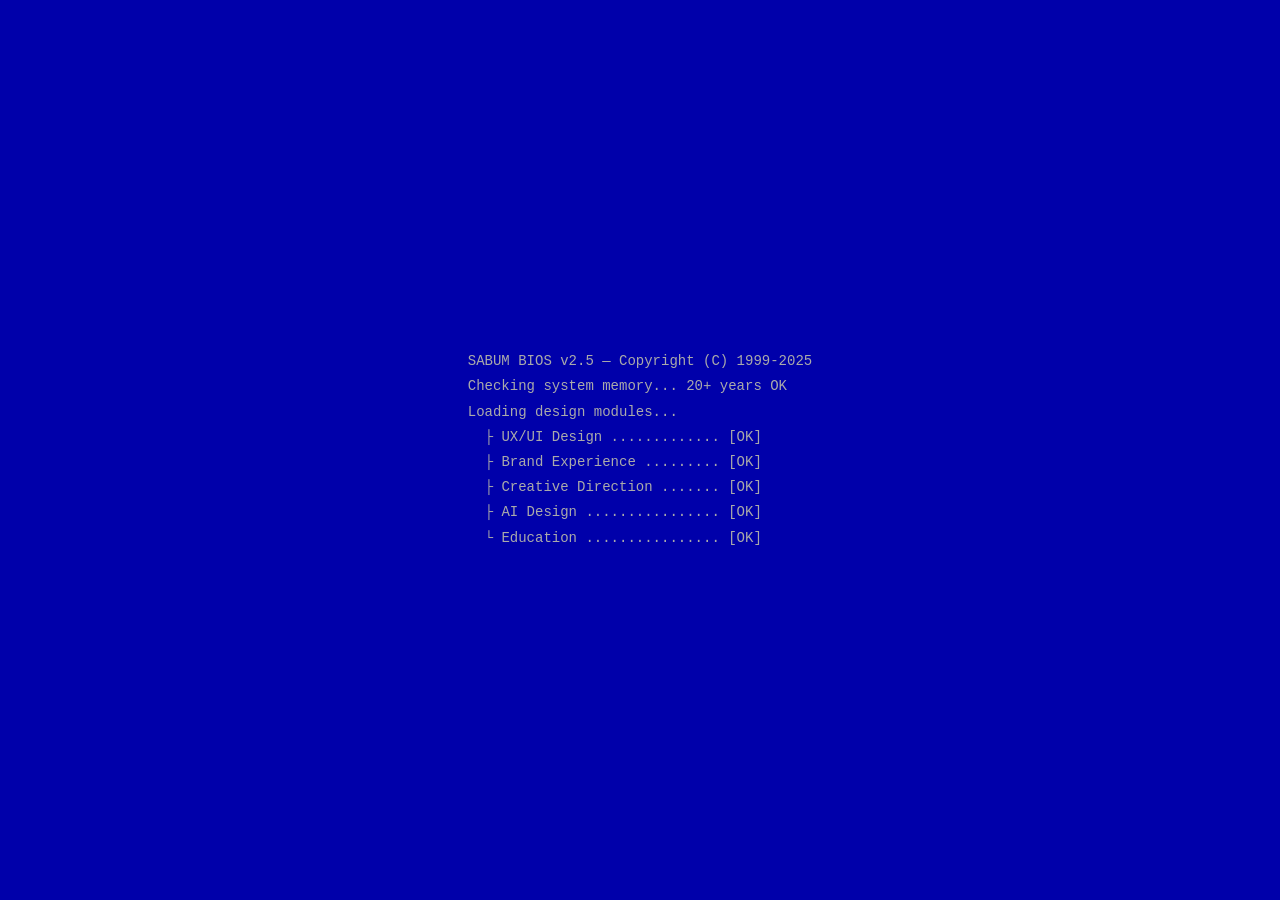
<file: sample (산출물, 포트폴리오, 캘린더)/portfolio/03_sabum/index.html>
<!DOCTYPE html>
<html lang="ko">

<head>
    <meta charset="UTF-8">
    <meta name="viewport" content="width=device-width, initial-scale=1.0">
    <title>SABUM.EXE — 변사범 포트폴리오</title>
    <meta name="description" content="변사범 — Creative Director, Designer, Educator. 20년 이상의 디자인 경력.">
    <style>
        /* ═══════════════════════════════════════════
           RESET & BASE
           ═══════════════════════════════════════════ */
        *,
        *::before,
        *::after {
            margin: 0;
            padding: 0;
            box-sizing: border-box;
        }

        :root {
            --bg: #0000AA;
            --text: #FFFFFF;
            --highlight: #FFFF00;
            --dim: #AAAAAA;
            --cursor: #FFFFFF;
            --accent: #55FFFF;
            --green: #55FF55;
            --red: #FF5555;
        }

        /* Theme: BLACK */
        body.theme-black {
            --bg: #111111;
            --dim: #666666;
        }

        body.theme-black .hero-visual {
            background: linear-gradient(180deg, #111 0%, #000 50%, #111 100%);
        }

        /* Theme: PRISM */
        body.theme-prism {
            --bg: #1a0a2e;
        }

        body.theme-prism .hero-visual {
            background: linear-gradient(135deg, #1a0a2e, #16213e, #0f3460, #533483, #e94560, #0f3460, #1a0a2e);
            background-size: 400% 400%;
            animation: prismShift 8s ease infinite;
        }

        @keyframes prismShift {
            0% {
                background-position: 0% 50%;
            }

            50% {
                background-position: 100% 50%;
            }

            100% {
                background-position: 0% 50%;
            }
        }

        body.theme-prism {
            background: linear-gradient(135deg, #1a0a2e, #16213e, #0f3460, #533483, #1a0a2e);
            background-size: 400% 400%;
            animation: prismBg 12s ease infinite;
        }

        @keyframes prismBg {
            0% {
                background-position: 0% 50%;
            }

            50% {
                background-position: 100% 50%;
            }

            100% {
                background-position: 0% 50%;
            }
        }

        /* Theme Switcher */
        .theme-switcher {
            position: fixed;
            top: 12px;
            right: 12px;
            z-index: 9999;
            display: flex;
            gap: 4px;
            font-family: 'Courier New', monospace;
            font-size: 11px;
        }

        .theme-btn {
            background: rgba(0, 0, 0, 0.6);
            color: var(--dim);
            border: 1px solid var(--dim);
            padding: 4px 8px;
            font-family: 'Courier New', monospace;
            font-size: 11px;
            cursor: inherit;
            transition: all 0.2s;
        }

        .theme-btn:hover {
            color: var(--highlight);
            border-color: var(--highlight);
        }

        .theme-btn.active {
            color: var(--bg);
            background: var(--highlight);
            border-color: var(--highlight);
        }

        body {
            background: var(--bg);
            color: var(--text);
            font-family: 'Courier New', 'Consolas', 'Monaco', 'Liberation Mono', monospace;
            font-size: 16px;
            line-height: 1.6;
            overflow-x: hidden;
            cursor: url("data:image/svg+xml,%3Csvg xmlns='http://www.w3.org/2000/svg' width='32' height='32' viewBox='0 0 16 16'%3E%3Cpath d='M2 2h2v2h-2zM4 4h2v2h-2zM6 6h2v2h-2zM8 8h2v2h-2zM4 8h2v2h-2zM6 10h2v2h-2zM8 12h2v2h-2zM2 4h2v2h-2zM2 6h2v2h-2zM2 8h2v2h-2zM2 10h2v2h-2z' fill='%23FFFF00'/%3E%3Cpath d='M4 2h2v2h-2zM6 4h2v2h-2zM8 6h2v2h-2zM10 8h2v2h-2zM4 6h2v2h-2zM6 8h2v2h-2zM8 10h2v2h-2zM10 12h2v2h-2z' fill='%23000000'/%3E%3C/svg%3E") 0 0, auto;
        }

        a,
        .nav-bar a,
        .title-bar-buttons span {
            cursor: url("data:image/svg+xml,%3Csvg xmlns='http://www.w3.org/2000/svg' width='32' height='32' viewBox='0 0 16 16'%3E%3Cpath d='M4 0h2v2h-2zM6 0h2v2h-2zM8 0h2v2h-2zM10 0h2v2h-2zM3 2h2v2h-2zM4 4h2v2h-2zM5 6h2v2h-2zM6 8h2v2h-2zM7 10h2v2h-2zM11 2h2v2h-2zM10 4h2v2h-2zM9 6h2v2h-2zM8 8h2v2h-2z' fill='%2300FFFF'/%3E%3C/svg%3E") 6 0, pointer;
        }

        ::selection {
            background: var(--text);
            color: var(--bg);
        }

        a {
            color: var(--accent);
            text-decoration: none;
        }

        a:hover {
            text-decoration: underline;
        }

        /* ═══════════════════════════════════════════
           SCANLINE OVERLAY
           ═══════════════════════════════════════════ */
        body::after {
            content: '';
            position: fixed;
            top: 0;
            left: 0;
            right: 0;
            bottom: 0;
            background: repeating-linear-gradient(0deg,
                    rgba(0, 0, 0, 0.03) 0px,
                    rgba(0, 0, 0, 0.03) 1px,
                    transparent 1px,
                    transparent 3px);
            pointer-events: none;
            z-index: 9999;
        }

        /* ═══════════════════════════════════════════
           LAYOUT
           ═══════════════════════════════════════════ */
        .terminal {
            max-width: 900px;
            margin: 0 auto;
            padding: 20px;
            min-height: 100vh;
        }

        /* ═══════════════════════════════════════════
           TITLE BAR
           ═══════════════════════════════════════════ */
        .title-bar {
            display: none;
        }

        .title-bar-buttons {
            display: flex;
            gap: 8px;
            font-size: 12px;
        }

        .title-bar-buttons span {
            display: inline-block;
            width: 16px;
            height: 16px;
            border: 1px solid var(--bg);
            text-align: center;
            line-height: 14px;
            cursor: pointer;
            font-size: 10px;
        }

        /* ═══════════════════════════════════════════
           SCREEN AREA
           ═══════════════════════════════════════════ */
        .screen {
            border: none;
            padding: 24px;
            min-height: 100vh;
        }

        /* ═══════════════════════════════════════════
           SECTIONS
           ═══════════════════════════════════════════ */
        .section {
            margin-bottom: 48px;
            opacity: 0;
            transform: translateY(10px);
            transition: opacity 0.5s ease, transform 0.5s ease;
        }

        .section.visible {
            opacity: 1;
            transform: translateY(0);
        }

        /* ═══════════════════════════════════════════
           PIXEL GLITCH EFFECT
           ═══════════════════════════════════════════ */
        .section.glitch-in .output,
        .section.glitch-in .prompt {
            animation: pixelGlitch 0.6s steps(1) forwards;
        }

        @keyframes pixelGlitch {
            0% {
                clip-path: inset(0 0 80% 0);
                transform: translateX(-4px);
                opacity: 0.7;
                text-shadow: 2px 0 #ff0055, -2px 0 #00ffaa;
            }

            10% {
                clip-path: inset(20% 0 40% 0);
                transform: translateX(6px);
                opacity: 0.9;
                text-shadow: -3px 0 #ff0055, 3px 0 #00ffaa;
            }

            20% {
                clip-path: inset(60% 0 10% 0);
                transform: translateX(-2px);
                opacity: 0.6;
                text-shadow: 1px 0 #ff0055, -1px 0 #00ffaa;
            }

            30% {
                clip-path: inset(10% 0 60% 0);
                transform: translateX(4px);
                opacity: 1;
                text-shadow: -2px 0 #ff0055, 2px 0 #00ffaa;
            }

            40% {
                clip-path: inset(40% 0 20% 0);
                transform: translateX(-6px);
                opacity: 0.8;
                text-shadow: 3px 0 #ff0055, -3px 0 #00ffaa;
            }

            50% {
                clip-path: inset(0 0 30% 0);
                transform: translateX(2px);
                opacity: 0.9;
                text-shadow: -1px 0 #ff0055, 1px 0 #00ffaa;
            }

            60% {
                clip-path: inset(50% 0 0% 0);
                transform: translateX(-3px);
                opacity: 1;
                text-shadow: 2px 0 #ff0055, -2px 0 #00ffaa;
            }

            70% {
                clip-path: inset(5% 0 5% 0);
                transform: translateX(1px);
                opacity: 0.95;
                text-shadow: -1px 0 #ff0055, 1px 0 #00ffaa;
            }

            80% {
                clip-path: none;
                transform: translateX(-1px);
                opacity: 1;
                text-shadow: 1px 0 #ff0055, -1px 0 #00ffaa;
            }

            90% {
                clip-path: none;
                transform: translateX(0);
                opacity: 1;
                text-shadow: 0 0 transparent;
            }

            100% {
                clip-path: none;
                transform: translateX(0);
                opacity: 1;
                text-shadow: none;
            }
        }

        .prompt {
            color: var(--green);
            margin-bottom: 8px;
            font-weight: bold;
        }

        .prompt::before {
            content: 'C:\\SABUM> ';
            color: var(--dim);
        }

        .output {
            padding-left: 0;
            margin-top: 8px;
        }

        .divider {
            color: var(--dim);
            margin: 16px 0;
            overflow: hidden;
            white-space: nowrap;
        }

        .divider::after {
            content: '════════════════════════════════════════════════════════════════════════════════';
        }

        /* ═══════════════════════════════════════════
           PIXEL ART CHARACTER
           ═══════════════════════════════════════════ */
        .pixel-art {
            font-size: 10px;
            line-height: 1;
            letter-spacing: 0;
            white-space: pre;
            color: var(--highlight);
            margin: 16px 0;
            font-family: 'Courier New', monospace;
        }

        .pixel-icon {
            display: inline-block;
            font-size: 10px;
            line-height: 1;
            white-space: pre;
            color: var(--highlight);
            vertical-align: middle;
            margin-right: 8px;
            font-family: 'Courier New', monospace;
        }

        /* ═══════════════════════════════════════════
           HERO
           ═══════════════════════════════════════════ */
        .hero-name {
            font-size: clamp(16px, 2.5vw, 22px);
            font-weight: bold;
            color: var(--highlight);
            line-height: 1.4;
            margin: 12px 0 4px;
        }

        .hero-title {
            font-size: clamp(14px, 2.5vw, 20px);
            color: var(--accent);
        }

        /* ═══════════════════════════════════════════
           HERO VISUAL (FULL WIDTH CANVAS)
           ═══════════════════════════════════════════ */
        .hero-visual {
            width: 100vw;
            margin-left: calc(-50vw + 50%);
            margin-bottom: 100px;
            background: linear-gradient(180deg, #000088 0%, #000055 50%, #000088 100%);
            border-top: 2px solid var(--highlight);
            border-bottom: 2px solid var(--highlight);
            padding: 0;
            overflow: hidden;
            position: relative;
        }

        .hero-visual canvas {
            display: block;
            width: 100%;
            height: auto;
            image-rendering: pixelated;
            image-rendering: crisp-edges;
        }

        .hero-meta {
            margin-top: 16px;
            color: var(--dim);
            font-size: 14px;
        }

        .hero-meta span {
            display: block;
        }

        /* ═══════════════════════════════════════════
           CURSOR BLINK
           ═══════════════════════════════════════════ */
        .cursor {
            display: inline-block;
            width: 10px;
            height: 18px;
            background: var(--cursor);
            animation: blink 1s step-end infinite;
            vertical-align: text-bottom;
            margin-left: 2px;
        }

        @keyframes blink {

            0%,
            100% {
                opacity: 1;
            }

            50% {
                opacity: 0;
            }
        }

        /* ═══════════════════════════════════════════
           TYPING ANIMATION
           ═══════════════════════════════════════════ */
        .typing {
            overflow: hidden;
            white-space: nowrap;
            border-right: none;
            width: 0;
            animation: typing 1.5s steps(40) forwards;
        }

        @keyframes typing {
            from {
                width: 0;
            }

            to {
                width: 100%;
            }
        }

        /* ═══════════════════════════════════════════
           CAREER TABLE
           ═══════════════════════════════════════════ */
        .career-item {
            display: grid;
            grid-template-columns: 160px 1fr;
            gap: 8px;
            padding: 4px 0;
            border-bottom: 1px dashed rgba(255, 255, 255, 0.1);
        }

        .career-item:last-child {
            border-bottom: none;
        }

        .career-year {
            color: var(--highlight);
            white-space: nowrap;
        }

        .career-role {
            color: var(--text);
        }

        /* ═══════════════════════════════════════════
           AWARD LIST
           ═══════════════════════════════════════════ */
        .award-item {
            padding: 2px 0;
            font-size: 14px;
        }

        .award-item::before {
            content: '├── ';
            color: var(--dim);
        }

        .award-item:last-child::before {
            content: '└── ';
        }

        .award-year {
            color: var(--highlight);
        }

        .award-name {
            color: var(--accent);
        }

        /* ═══════════════════════════════════════════
           PROJECT TREE
           ═══════════════════════════════════════════ */
        .project-year-group {
            margin-bottom: 16px;
        }

        .project-year-header {
            color: var(--highlight);
            font-weight: bold;
            margin-bottom: 4px;
        }

        .project-year-header::before {
            content: '📁 ';
            font-size: 12px;
        }

        .project-item {
            padding: 1px 0;
            padding-left: 24px;
            font-size: 14px;
            color: var(--text);
        }

        .project-item::before {
            content: '│  ';
            color: var(--dim);
        }

        .project-year-group .project-item:last-child::before {
            content: '└─ ';
        }

        /* ═══════════════════════════════════════════
           LECTURE SECTION
           ═══════════════════════════════════════════ */
        .lecture-block {
            margin-bottom: 16px;
        }

        .lecture-label {
            color: var(--highlight);
            font-weight: bold;
            margin-bottom: 4px;
        }

        .lecture-list {
            color: var(--dim);
            font-size: 14px;
        }

        /* ═══════════════════════════════════════════
           CONTACT / FOOTER
           ═══════════════════════════════════════════ */
        .contact-item {
            margin: 4px 0;
        }

        .contact-label {
            color: var(--dim);
            display: inline-block;
            width: 100px;
        }

        .footer-bar {
            display: none;
        }

        /* ═══════════════════════════════════════════
           PIXEL ART ICONS (CSS)
           ═══════════════════════════════════════════ */
        .px-trophy {
            color: var(--highlight);
        }

        .px-folder {
            color: var(--accent);
        }

        .px-mail {
            color: var(--green);
        }

        .px-star {
            color: var(--highlight);
        }

        /* ═══════════════════════════════════════════
           NAV BAR (top inside screen)
           ═══════════════════════════════════════════ */
        .nav-bar {
            display: flex;
            flex-wrap: wrap;
            gap: 4px 16px;
            margin-bottom: 32px;
            font-size: 14px;
        }

        .nav-bar a {
            color: var(--dim);
            transition: color 0.2s;
        }

        .nav-bar a:hover {
            color: var(--highlight);
        }

        .nav-bar a::before {
            content: '[';
            color: var(--dim);
        }

        .nav-bar a::after {
            content: ']';
            color: var(--dim);
        }

        /* ═══════════════════════════════════════════
           STAT BOXES
           ═══════════════════════════════════════════ */
        .stat-row {
            display: grid;
            grid-template-columns: repeat(auto-fit, minmax(180px, 1fr));
            gap: 12px;
            margin: 16px 0;
        }

        .stat-box {
            border: 1px solid var(--dim);
            padding: 16px 12px 12px;
            text-align: center;
            overflow: hidden;
        }

        .stat-pixel {
            font-family: 'Courier New', monospace;
            font-size: 8px;
            line-height: 1;
            letter-spacing: 1px;
            white-space: pre;
            color: var(--highlight);
            display: flex;
            justify-content: center;
            gap: 2px;
            margin-bottom: 8px;
            min-height: 40px;
            align-items: center;
        }

        .stat-label {
            font-size: 12px;
            color: var(--dim);
            margin-top: 4px;
        }

        .stat-box.counted .stat-pixel {
            animation: statFlash 0.3s ease-out;
        }

        @keyframes statFlash {
            0% {
                text-shadow: 0 0 20px var(--highlight), 0 0 40px var(--highlight);
                transform: scale(1.1);
            }

            100% {
                text-shadow: none;
                transform: scale(1);
            }
        }

        /* ═══════════════════════════════════════════
           LOADING BAR
           ═══════════════════════════════════════════ */
        .loading-bar {
            margin: 24px 0;
        }

        .loading-text {
            color: var(--dim);
            font-size: 14px;
        }

        .loading-track {
            width: 100%;
            height: 16px;
            border: 1px solid var(--dim);
            position: relative;
            margin-top: 4px;
        }

        .loading-fill {
            height: 100%;
            background: var(--green);
            width: 0%;
            transition: width 1.5s ease-out;
        }

        .loading-bar.active .loading-fill {
            width: 100%;
        }

        /* ═══════════════════════════════════════════
           RESPONSIVE
           ═══════════════════════════════════════════ */
        @media (max-width: 600px) {
            body {
                font-size: 14px;
            }

            .terminal {
                padding: 8px;
            }

            .screen {
                padding: 16px;
            }

            .career-item {
                grid-template-columns: 1fr;
                gap: 2px;
            }

            .career-year {
                font-size: 12px;
            }

            .stat-row {
                grid-template-columns: 1fr 1fr;
            }

            .pixel-art {
                font-size: 7px;
            }

            .hero-name {
                margin-top: 8px;
            }

            .hero-meta span {
                font-size: 12px;
            }
        }

        /* ═══════════════════════════════════════════
           PIXEL WORKS GALLERY
           ═══════════════════════════════════════════ */
        .works-grid {
            display: grid;
            grid-template-columns: repeat(2, 1fr);
            gap: 12px;
            margin-top: 12px;
        }

        .work-item {
            border: 1px solid var(--dim);
            overflow: hidden;
            position: relative;
            transition: border-color 0.3s;
        }

        .work-item:hover {
            border-color: var(--highlight);
        }

        .work-item canvas {
            display: block;
            width: 100%;
            height: auto;
            image-rendering: pixelated;
            image-rendering: crisp-edges;
        }

        .work-item .work-label {
            position: absolute;
            bottom: 0;
            left: 0;
            right: 0;
            background: rgba(0, 0, 0, 0.7);
            color: var(--highlight);
            font-size: 10px;
            padding: 4px 8px;
            font-family: 'Courier New', monospace;
        }

        @media (max-width: 500px) {
            .works-grid {
                grid-template-columns: 1fr;
            }
        }

        /* ═══════════════════════════════════════════
           SECTION LABEL (comment-style)
           ═══════════════════════════════════════════ */
        .section-comment {
            color: var(--dim);
            font-size: 12px;
            margin-bottom: 8px;
        }

        .section-comment::before {
            content: '// ';
        }

        /* ═══════════════════════════════════════════
           BOOT SEQUENCE
           ═══════════════════════════════════════════ */
        #boot-screen {
            position: fixed;
            inset: 0;
            background: var(--bg);
            z-index: 10000;
            display: flex;
            flex-direction: column;
            justify-content: center;
            align-items: center;
            padding: 24px;
            transition: opacity 0.5s ease;
        }

        #boot-screen.fade-out {
            opacity: 0;
            pointer-events: none;
        }

        #boot-text {
            font-family: 'Courier New', monospace;
            font-size: 14px;
            color: var(--dim);
            white-space: pre-wrap;
            max-width: 600px;
            line-height: 1.8;
        }
    </style>
</head>

<body>

    <!-- ╔═══════════════════════════════════════════╗
         ║          BOOT SEQUENCE OVERLAY            ║
         ╚═══════════════════════════════════════════╝ -->
    <div id="boot-screen">
        <div id="boot-text"></div>
    </div>

    <div class="theme-switcher" id="theme-switcher" style="display:none;">
        <button class="theme-btn" data-theme="blue" data-active="true"
            style="color:var(--bg);background:var(--highlight);border-color:var(--highlight);">BLUE</button>
        <button class="theme-btn" data-theme="black">BLACK</button>
        <button class="theme-btn" data-theme="prism">PRISM</button>
        <span style="color:var(--dim);margin:0 4px;">│</span>
        <button class="theme-btn active" id="lang-btn" data-lang="ko">KO/EN</button>
    </div>

    <!-- ╔═══════════════════════════════════════════╗
         ║            MAIN TERMINAL                  ║
         ╚═══════════════════════════════════════════╝ -->
    <div class="terminal" id="main-terminal" style="display: none;">
        <div class="title-bar">
            <span>⬛ SABUM.EXE — Portfolio Terminal v2.5</span>
            <div class="title-bar-buttons">
                <span>─</span>
                <span>□</span>
                <span>×</span>
            </div>
        </div>

        <div class="screen">

            <!-- NAV -->
            <nav class="nav-bar">
                <a href="#career" data-en="Career">경력</a>
                <a href="#awards" data-en="Awards">수상</a>
                <a href="#projects" data-en="Projects">프로젝트</a>
                <a href="#teaching" data-en="Lectures">강의</a>
                <a href="#contact" data-en="Contact">연락처</a>
            </nav>

            <!-- ═══ HERO ═══ -->
            <section class="section visible" id="hero">
                <div class="prompt">whoami</div>
                <div class="output">
                    <div class="hero-visual">
                        <canvas id="pixel-hero" width="240" height="40"></canvas>
                    </div>
                    <div class="hero-name">변사범 / Sabum Byun</div>
                    <div class="hero-title">Creative Director · Designer · Educator</div>
                    <div class="hero-meta">
                        <span data-en="┌ Current: PlusX Advisor / Standers CDO">┌ 현재: 플러스엑스 고문 / 스탠더스 CDO</span>
                        <span data-en="├ Career: 20+ yrs Design · Brand · UX/UI">├ 경력: 20년+ 디자인 · 브랜드 · UX/UI</span>
                        <span data-en="├ Awards: 40+ International Design Awards">├ 수상: 40+ 국제 디자인 어워드</span>
                        <span data-en="└ Talks: 100+ University · Corporate · Conf">└ 강의: 100회+ 대학 · 기업 · 컨퍼런스</span>
                    </div>
                </div>

                <div class="stat-row" id="stat-row">
                    <div class="stat-box" data-target="20" data-suffix="+">
                        <div class="stat-pixel"></div>
                        <div class="stat-label">YEARS EXP</div>
                    </div>
                    <div class="stat-box" data-target="40" data-suffix="+">
                        <div class="stat-pixel"></div>
                        <div class="stat-label">AWARDS</div>
                    </div>
                    <div class="stat-box" data-target="100" data-suffix="+">
                        <div class="stat-pixel"></div>
                        <div class="stat-label">PROJECTS</div>
                    </div>
                    <div class="stat-box" data-target="100" data-suffix="+">
                        <div class="stat-pixel"></div>
                        <div class="stat-label">LECTURES</div>
                    </div>
                </div>

                <div class="loading-bar" id="exp-bar">
                    <div class="loading-text">Loading career data... [██████████████████████████████] 100%</div>
                </div>
            </section>

            <div class="divider"></div>

            <!-- ═══ CAREER ═══ -->
            <section class="section" id="career">
                <div class="section-comment" data-en="Printing career history">경력 사항을 출력합니다</div>
                <div class="prompt">cat career.log</div>
                <div class="output">
                    <pre class="pixel-art" style="font-size: 8px; margin-bottom: 12px;">
 ┌─────┐
 │ ▓▓▓ │  CAREER
 │ ▓▓▓ │  LOG
 │ ▓▓▓ │
 └─────┘
</pre>
                    <div class="career-item">
                        <span class="career-year" data-en="2023 ~ Present">2023 ~ 현재</span>
                        <span class="career-role" data-en="PlusX Advisor / Standers CDO">플러스엑스 고문 / 스탠더스 CDO</span>
                    </div>
                    <div class="career-item">
                        <span class="career-year">2020 ~ 2023</span>
                        <span class="career-role" data-en="Withecore Co-CEO">위더코어 공동대표</span>
                    </div>
                    <div class="career-item">
                        <span class="career-year">2010 ~ 2020</span>
                        <span class="career-role" data-en="Plus X Co-CEO / Creative Director">Plus X 공동대표 / Creative
                            Director</span>
                    </div>
                    <div class="career-item">
                        <span class="career-year">2006 ~ 2010</span>
                        <span class="career-role" data-en="NHN Media Design Team Lead">NHN 미디어디자인 팀장</span>
                    </div>
                    <div class="career-item">
                        <span class="career-year">2005 ~ 2006</span>
                        <span class="career-role" data-en="DesignFever Designer">디자인피버 디자이너</span>
                    </div>
                    <div class="career-item">
                        <span class="career-year">2003 ~ 2005</span>
                        <span class="career-role" data-en="DesignNui Founder">디자인뉴이 창업</span>
                    </div>
                    <div class="career-item">
                        <span class="career-year">1999 ~ 2003</span>
                        <span class="career-role"
                            data-en="Chungkang College of Cultural Industries, Multimedia Design">청강문화산업대학
                            멀티미디어디자인학과</span>
                    </div>
                </div>
            </section>

            <div class="divider"></div>

            <!-- ═══ AWARDS ═══ -->
            <section class="section" id="awards">
                <div class="section-comment" data-en="Browsing awards directory">수상 내역 디렉토리를 조회합니다</div>
                <div class="prompt">ls -la awards/</div>
                <div class="output">
                    <pre class="pixel-art" style="font-size: 8px; margin-bottom: 12px;">
  ★ ★ ★
 ★ ★ ★ ★  AWARDS
  ★ ★ ★   TROPHY
</pre>
                    <div style="color: var(--dim); font-size: 12px; margin-bottom: 8px;"
                        data-en="total 40+ files — showing major awards only">total 40+ files — 주요 수상만 표시
                    </div>
                    <div class="award-item"><span class="award-year">2021</span> <span class="award-name">IDEA</span> —
                        Krafton Brand eXperience Design</div>
                    <div class="award-item"><span class="award-year">2021</span> <span class="award-name">Awwward</span>
                        — Neker / Deeponde Brand Website</div>
                    <div class="award-item"><span class="award-year">2020</span> <span class="award-name">Reddot</span>
                        — PlusX Official Website</div>
                    <div class="award-item"><span class="award-year">2020</span> <span class="award-name">Awwward</span>
                        — PlusX Official Website</div>
                    <div class="award-item"><span class="award-year">2020</span> <span class="award-name">IF
                            Award</span> — PlusX Internal Branding</div>
                    <div class="award-item"><span class="award-year">2020</span> <span class="award-name">GDA</span> —
                        emart App / G9 App UX/UI</div>
                    <div class="award-item"><span class="award-year">2019</span> <span class="award-name">IF
                            Award</span> — YG Select App Design</div>
                    <div class="award-item"><span class="award-year">2019</span> <span class="award-name">GDA</span> —
                        신세계백화점 / S.I.VILLAGE / L.POINT</div>
                    <div class="award-item"><span class="award-year">2018</span> <span class="award-name">Reddot +
                            IF</span> — L.POINT App</div>
                    <div class="award-item"><span class="award-year">2016</span> <span class="award-name">Reddot +
                            IF</span> — SSG PAY / 29CM App</div>
                    <div class="award-item"><span class="award-year">2015</span> <span class="award-name">&amp; Award
                            대상</span> — 29CM App</div>
                    <div class="award-item"><span class="award-year">2014</span> <span class="award-name">IDEA +
                            IF</span> — SKT B box Product</div>
                    <div class="award-item"><span class="award-year">2013</span> <span class="award-name">IF</span> —
                        Plus X Brand Identity</div>
                    <div class="award-item"><span class="award-year">2011</span> <span class="award-name">Reddot + It
                            Award</span> — 기업디자인 본상</div>
                    <div class="award-item"><span class="award-year">2010</span> <span class="award-name">깐느 Silver
                            Lion</span> — 네이버 한글캠페인</div>
                    <div class="award-item"><span class="award-year">2010</span> <span class="award-name">IF</span> —
                        NHN Media wall / NAVER Story</div>
                </div>
            </section>

            <div class="divider"></div>

            <!-- ═══ PROJECTS ═══ -->
            <section class="section" id="projects">
                <div class="section-comment" data-en="Printing project tree">프로젝트 트리를 출력합니다</div>
                <div class="prompt">tree projects/ --recent</div>
                <div class="output">

                    <div class="project-year-group">
                        <div class="project-year-header">2024 ~ 2025</div>
                        <div class="project-item">로우로우 폴스미스 포스터 제작</div>
                        <div class="project-item">MBC다큐 교실이데아 인트로 아트웍</div>
                        <div class="project-item">블러블러 AI 모델에이전트 브랜드 개발</div>
                    </div>

                    <div class="project-year-group">
                        <div class="project-year-header">2023</div>
                        <div class="project-item">패스트캠퍼스 AI 강의 런칭</div>
                        <div class="project-item">동해소주 AI포스터 디자인</div>
                        <div class="project-item">LG생활건강 아우라 라벨 디자인 (AI)</div>
                        <div class="project-item">LG생활건강 키비주얼 디자인 (AI)</div>
                    </div>

                    <div class="project-year-group">
                        <div class="project-year-header">2020 ~ 2022</div>
                        <div class="project-item">디폰데 코스메틱 브랜드 전체 운영</div>
                        <div class="project-item">키네프 / 포슐라 코스메틱 브랜드</div>
                        <div class="project-item">픽스낫띵 패션브랜드 런칭</div>
                        <div class="project-item">삼성화재 디자인 컨설팅</div>
                    </div>

                    <div class="project-year-group">
                        <div class="project-year-header">2018 ~ 2019</div>
                        <div class="project-item">플러스엑스 웹사이트 리뉴얼</div>
                        <div class="project-item">이마트 APP UI/UX</div>
                        <div class="project-item">삼성전자 신규 제품개발 UI/UX</div>
                        <div class="project-item">제주항공 UI/UX</div>
                    </div>

                    <div class="project-year-group">
                        <div class="project-year-header">2015 ~ 2017</div>
                        <div class="project-item">롯데 L.POINT UI/UX</div>
                        <div class="project-item">이베이 G9 UI/UX</div>
                        <div class="project-item">YG E-SHOP / TIMES APP UI/UX</div>
                        <div class="project-item">신세계백화점 앱 UI/UX</div>
                        <div class="project-item">29CM 앱 UI/UX 고도화</div>
                    </div>

                    <div class="project-year-group">
                        <div class="project-year-header">2012 ~ 2014</div>
                        <div class="project-item">삼성전자 갤럭시 Gear2 UI/UX</div>
                        <div class="project-item">삼성 플렉서블 UI/UX</div>
                        <div class="project-item">SSG PAY 브랜드 · 서비스 앱</div>
                        <div class="project-item">29CM 모바일 앱 UI/UX</div>
                        <div class="project-item">쿠팡 UI/UX</div>
                    </div>

                    <div class="project-year-group">
                        <div class="project-year-header">2010 ~ 2011 (PLUS X)</div>
                        <div class="project-item">CGV 아이패드/아이폰 앱 UI/UX</div>
                        <div class="project-item">삼성전자 클라우드서비스 디자인</div>
                        <div class="project-item">영국문화원 교육용 앱 UI/UX</div>
                    </div>

                    <div class="project-year-group">
                        <div class="project-year-header">2006 ~ 2010 (NHN)</div>
                        <div class="project-item">네이버 한글캠페인 미디어 마케팅</div>
                        <div class="project-item">네이버 그린팩토리 미디어 디자인 총괄</div>
                        <div class="project-item">네이버 브랜드사이트 / 메인 개편</div>
                        <div class="project-item">네이버 지도 파노라마 마케팅</div>
                        <div class="project-item">네이버 10주년 히스토리 웹사이트</div>
                    </div>
                </div>
            </section>

            <div class="divider"></div>

            <!-- ═══ TEACHING ═══ -->
            <section class="section" id="teaching">
                <div class="section-comment" data-en="Reading lecture history file">강의 경력 파일을 읽습니다</div>
                <div class="prompt">cat lectures.md</div>
                <div class="output">
                    <pre class="pixel-art" style="font-size: 8px; margin-bottom: 12px;">
 ┌──────────┐
 │ ■■■      │
 │ ■■■■■    │  LECTURES
 │ ■■■■■■■  │  & TALKS
 │ ■■■■■    │
 └──────────┘
</pre>
                    <div class="lecture-block">
                        <div class="lecture-label"># 주요 이력</div>
                        <div class="lecture-list">
                            - 2024년 기업, 대학 70여번의 AI강연<br>
                            - 2023년 패스트캠퍼스 온라인 AI강의 런칭<br>
                            - 2013년 국민대 디자인학부 UI/UX디자인 수업 출강<br>
                            - 2010년부터 40여 차례 세미나 진행
                        </div>
                    </div>
                    <div class="lecture-block">
                        <div class="lecture-label"># 대학</div>
                        <div class="lecture-list">홍익대, 국민대, 카이스트, 단국대, 서강대, 경희대, 계원대, 가천대, 청강대, 대만디자인대학, 미국 아트센터 칼리지 오브
                            디자인</div>
                    </div>
                    <div class="lecture-block">
                        <div class="lecture-label"># 기업 (해외)</div>
                        <div class="lecture-list">중국 알리바바 / 왕이 / 텐센트, 홍콩디자인센터 HKDC, 에스티로더, 랄프로렌</div>
                    </div>
                    <div class="lecture-block">
                        <div class="lecture-label"># 기업 (국내)</div>
                        <div class="lecture-list">삼성전자, LG전자, KT, 네이버, 카카오, 쿠팡, 배달의민족, 29CM, 아모레, SPC, SM, 현대홈쇼핑, 제일기획,
                            Adobe, 위메프, 여기어때, 라인플러스, 한화, 미래에셋 등</div>
                    </div>
                    <div class="lecture-block">
                        <div class="lecture-label"># 단체 · 컨퍼런스</div>
                        <div class="lecture-list">KIDP, 패스트캠퍼스, UX World, CA컨퍼런스, 현대카드 컬쳐, 롱블랙, 해럴드디자인, 브랜드비즈 등</div>
                    </div>
                </div>
            </section>

            <div class="divider"></div>

            <!-- ═══ WORKS ═══ -->
            <section class="section" id="works">
                <div class="section-comment" data-en="Rendering portfolio works">포트폴리오 작업물을 렌더링합니다</div>
                <div class="prompt">render --pixelate ./works/*.jpg</div>
                <div class="output">
                    <pre class="pixel-art" style="font-size: 8px; margin-bottom: 12px;">
 ┌─────────┐
 │ ▓▓▓ ░░░ │  SELECTED
 │ ░░░ ▓▓▓ │  WORKS
 └─────────┘
</pre>
                    <div class="works-grid">
                        <div class="work-item">
                            <canvas class="pixel-work" data-src="img/img_004.jpg" width="64" height="48"></canvas>
                            <div class="work-label">PROJECT_001.bmp</div>
                        </div>
                        <div class="work-item">
                            <canvas class="pixel-work" data-src="img/img_009.jpg" width="64" height="48"></canvas>
                            <div class="work-label">PROJECT_002.bmp</div>
                        </div>
                        <div class="work-item">
                            <canvas class="pixel-work" data-src="img/img_011.jpg" width="64" height="48"></canvas>
                            <div class="work-label">PROJECT_003.bmp</div>
                        </div>
                        <div class="work-item">
                            <canvas class="pixel-work" data-src="img/img_012.jpg" width="64" height="48"></canvas>
                            <div class="work-label">PROJECT_004.bmp</div>
                        </div>
                    </div>
                </div>
            </section>

            <div class="divider"></div>

            <!-- ═══ CONTACT ═══ -->
            <section class="section" id="contact">
                <div class="section-comment" data-en="Printing contact environment variables">연락처 환경변수를 출력합니다</div>
                <div class="prompt">echo $CONTACT</div>
                <div class="output">
                    <pre class="pixel-art" style="font-size: 8px; margin-bottom: 12px;">
  ╔═══════╗
  ║ ✉     ║
  ║  ╲   ╱║  CONTACT
  ║   ╲╱  ║  ME
  ╚═══════╝
</pre>
                    <div class="contact-item">
                        <span class="contact-label">NAME</span>
                        <span>변사범 / Sabum Byun</span>
                    </div>
                    <div class="contact-item">
                        <span class="contact-label">PHONE</span>
                        <span>010-3448-8594</span>
                    </div>
                    <div class="contact-item">
                        <span class="contact-label">EMAIL</span>
                        <a href="mailto:sabum@plus-ex.com">sabum@plus-ex.com</a>
                    </div>
                    <div class="contact-item">
                        <span class="contact-label">SITE</span>
                        <a href="https://www.plus-ex.com" target="_blank">www.plus-ex.com</a>
                    </div>
                    <div class="contact-item">
                        <span class="contact-label">BLOG</span>
                        <a href="http://blog.naver.com/sabum007" target="_blank">blog.naver.com/sabum007</a>
                    </div>
                    <div class="contact-item">
                        <span class="contact-label">BEHANCE</span>
                        <a href="https://www.behance.net/sabum" target="_blank">behance.net/sabum</a>
                    </div>
                </div>

                <div style="margin-top: 24px;">
                    <div class="prompt" style="color: var(--dim);"><span class="cursor"></span></div>
                </div>
            </section>

        </div><!-- .screen -->

        <div class="footer-bar">
            <span>Ready</span>
            <span>Lines: 237 | UTF-8 | LF</span>
        </div>
    </div><!-- .terminal -->

    <!-- ═══════════════════════════════════════════
         SCRIPT
         ═══════════════════════════════════════════ -->
    <script>
        // ─── BOOT SEQUENCE ───
        const bootLines = [
            'SABUM BIOS v2.5 — Copyright (C) 1999-2025',
            'Checking system memory... 20+ years OK',
            'Loading design modules...',
            '  ├ UX/UI Design ............. [OK]',
            '  ├ Brand Experience ......... [OK]',
            '  ├ Creative Direction ....... [OK]',
            '  ├ AI Design ................ [OK]',
            '  └ Education ................ [OK]',
            '',
            'Awards detected: 40+ international',
            'Projects loaded: 100+ completed',
            '',
            '> Starting SABUM.EXE ...',
            '',
        ];

        const bootEl = document.getElementById('boot-text');
        const bootScreen = document.getElementById('boot-screen');
        const mainTerminal = document.getElementById('main-terminal');
        let bootIndex = 0;

        function bootStep() {
            if (bootIndex < bootLines.length) {
                bootEl.textContent += bootLines[bootIndex] + '\n';
                bootIndex++;
                const delay = bootLines[bootIndex - 1] === '' ? 100 : (80 + Math.random() * 120);
                setTimeout(bootStep, delay);
            } else {
                // 부팅 완료
                setTimeout(() => {
                    bootScreen.classList.add('fade-out');
                    mainTerminal.style.display = 'block';
                    setTimeout(() => {
                        bootScreen.remove();
                        initScrollReveal();
                        document.getElementById('theme-switcher').style.display = 'flex';
                    }, 500);
                }, 400);
            }
        }

        // 부팅 시작
        bootStep();

        // ─── SCROLL REVEAL + GLITCH ───
        function initScrollReveal() {
            const sections = document.querySelectorAll('.section:not(.visible)');
            const observer = new IntersectionObserver((entries) => {
                entries.forEach(entry => {
                    if (entry.isIntersecting) {
                        entry.target.classList.add('visible', 'glitch-in');
                        observer.unobserve(entry.target);
                        // Remove glitch class after animation completes
                        setTimeout(() => {
                            entry.target.classList.remove('glitch-in');
                        }, 700);
                    }
                });
            }, { threshold: 0.1 });

            sections.forEach(s => observer.observe(s));
        }

        // ─── SMOOTH SCROLL for NAV ───
        document.querySelectorAll('.nav-bar a').forEach(a => {
            a.addEventListener('click', (e) => {
                e.preventDefault();
                const target = document.querySelector(a.getAttribute('href'));
                if (target) {
                    target.scrollIntoView({ behavior: 'smooth', block: 'start' });
                }
            });
        });

        // ═══════════════════════════════════════════
        //  PIXEL ART STAT NUMBERS
        // ═══════════════════════════════════════════
        const DIGITS = {
            '0': ['█████', '██  ██', '██  ██', '██  ██', '█████'],
            '1': ['  ██ ', '████ ', '  ██ ', '  ██ ', '█████'],
            '2': ['█████', '   ██', '█████', '██   ', '█████'],
            '3': ['█████', '   ██', '█████', '   ██', '█████'],
            '4': ['██  ██', '██  ██', '█████', '   ██', '   ██'],
            '5': ['█████', '██   ', '█████', '   ██', '█████'],
            '6': ['█████', '██   ', '█████', '██  ██', '█████'],
            '7': ['█████', '   ██', '  ██ ', ' ██  ', ' ██  '],
            '8': ['█████', '██  ██', '█████', '██  ██', '█████'],
            '9': ['█████', '██  ██', '█████', '   ██', '█████'],
            '+': ['     ', '  ██ ', '█████', '  ██ ', '     ']
        };

        function renderPixelNumber(str) {
            const chars = str.split('');
            let lines = ['', '', '', '', ''];
            chars.forEach((c, i) => {
                const d = DIGITS[c];
                if (d) {
                    for (let r = 0; r < 5; r++) {
                        lines[r] += (i > 0 ? ' ' : '') + d[r];
                    }
                }
            });
            return lines.join('\n');
        }

        function animateStats() {
            const boxes = document.querySelectorAll('.stat-box[data-target]');
            boxes.forEach((box, idx) => {
                const target = parseInt(box.dataset.target);
                const suffix = box.dataset.suffix || '';
                const el = box.querySelector('.stat-pixel');
                let frame = 0;
                const totalFrames = 12;
                const interval = setInterval(() => {
                    frame++;
                    if (frame < totalFrames) {
                        // Random glitch numbers
                        const rand = Math.floor(Math.random() * (target * 2));
                        el.textContent = renderPixelNumber(rand + suffix);
                    } else {
                        el.textContent = renderPixelNumber(target + suffix);
                        box.classList.add('counted');
                        clearInterval(interval);
                    }
                }, 60 + idx * 20);
            });
        }

        // Trigger stat animation after boot
        setTimeout(animateStats, 2500);

        // ═══════════════════════════════════════════
        //  PIXEL HERO CANVAS ANIMATION
        // ═══════════════════════════════════════════
        (function () {
            const canvas = document.getElementById('pixel-hero');
            if (!canvas) return;
            const ctx = canvas.getContext('2d');
            const W = 240, H = 40;
            const Y = '#FFFF00', D = '#AAAA00', B = '#0000AA', G = '#00AA00', R = '#FF0055', C = '#00FFAA', WH = '#FFFFFF', DM = '#AAAAAA';

            // Character frames (10x14) — 2 walk frames per direction
            const charFrames = [
                // Frame 0: stand right
                [
                    [0, 0, 0, Y, Y, Y, Y, 0, 0, 0],
                    [0, 0, Y, Y, Y, Y, Y, Y, 0, 0],
                    [0, 0, Y, B, Y, Y, B, Y, 0, 0],
                    [0, 0, Y, Y, Y, Y, Y, Y, 0, 0],
                    [0, 0, Y, D, D, D, D, Y, 0, 0],
                    [0, 0, 0, Y, Y, Y, Y, 0, 0, 0],
                    [0, 0, Y, Y, Y, Y, Y, Y, 0, 0],
                    [0, Y, Y, 0, Y, Y, 0, Y, Y, 0],
                    [0, 0, 0, 0, Y, Y, 0, 0, 0, 0],
                    [0, 0, 0, 0, Y, Y, 0, 0, 0, 0],
                    [0, 0, 0, Y, Y, 0, Y, Y, 0, 0],
                ],
                // Frame 1: walk right A
                [
                    [0, 0, 0, Y, Y, Y, Y, 0, 0, 0],
                    [0, 0, Y, Y, Y, Y, Y, Y, 0, 0],
                    [0, 0, Y, B, Y, Y, B, Y, 0, 0],
                    [0, 0, Y, Y, Y, Y, Y, Y, 0, 0],
                    [0, 0, Y, D, D, D, D, Y, 0, 0],
                    [0, 0, 0, Y, Y, Y, Y, 0, 0, 0],
                    [0, 0, Y, Y, Y, Y, Y, Y, 0, 0],
                    [0, Y, Y, 0, Y, Y, 0, Y, Y, 0],
                    [0, 0, 0, 0, Y, Y, 0, 0, 0, 0],
                    [0, 0, 0, Y, Y, 0, 0, Y, 0, 0],
                    [0, 0, Y, Y, 0, 0, 0, Y, Y, 0],
                ],
                // Frame 2: walk right B
                [
                    [0, 0, 0, Y, Y, Y, Y, 0, 0, 0],
                    [0, 0, Y, Y, Y, Y, Y, Y, 0, 0],
                    [0, 0, Y, B, Y, Y, B, Y, 0, 0],
                    [0, 0, Y, Y, Y, Y, Y, Y, 0, 0],
                    [0, 0, Y, D, D, D, D, Y, 0, 0],
                    [0, 0, 0, Y, Y, Y, Y, 0, 0, 0],
                    [0, 0, Y, Y, Y, Y, Y, Y, 0, 0],
                    [0, Y, Y, 0, Y, Y, 0, Y, Y, 0],
                    [0, 0, 0, 0, Y, Y, 0, 0, 0, 0],
                    [0, 0, 0, 0, Y, 0, Y, Y, 0, 0],
                    [0, 0, 0, Y, Y, 0, 0, Y, Y, 0],
                ],
                // Frame 3: jump
                [
                    [0, 0, 0, Y, Y, Y, Y, 0, 0, 0],
                    [0, 0, Y, Y, Y, Y, Y, Y, 0, 0],
                    [0, 0, Y, B, Y, Y, B, Y, 0, 0],
                    [0, 0, Y, Y, D, D, Y, Y, 0, 0],
                    [0, 0, Y, D, D, D, D, Y, 0, 0],
                    [0, 0, 0, Y, Y, Y, Y, 0, 0, 0],
                    [0, Y, Y, Y, Y, Y, Y, Y, Y, 0],
                    [Y, Y, 0, Y, Y, Y, Y, 0, Y, Y],
                    [0, 0, 0, 0, Y, Y, 0, 0, 0, 0],
                    [0, 0, 0, Y, 0, 0, Y, 0, 0, 0],
                    [0, 0, Y, Y, 0, 0, Y, Y, 0, 0],
                ],
            ];

            function drawPixel(x, y, color) {
                if (!color) return;
                ctx.fillStyle = color;
                ctx.fillRect(x, y, 1, 1);
            }

            function drawSprite(sprite, sx, sy, flip) {
                for (let r = 0; r < sprite.length; r++) {
                    for (let c = 0; c < sprite[r].length; c++) {
                        const px = flip ? sx + (sprite[r].length - 1 - c) : sx + c;
                        drawPixel(px, sy + r, sprite[r][c]);
                    }
                }
            }

            // Objects
            function drawMonitor(x, y, shake) {
                const ox = shake ? Math.round(Math.sin(Date.now() / 30) * 1) : 0;
                ctx.fillStyle = DM; ctx.fillRect(x + ox, y, 14, 10);
                ctx.fillStyle = G; ctx.fillRect(x + 1 + ox, y + 1, 12, 8);
                ctx.fillStyle = B;
                // Screen text flicker
                const t = Math.floor(Date.now() / 200) % 3;
                ctx.fillStyle = Y;
                if (t === 0) { ctx.fillRect(x + 3 + ox, y + 3, 3, 1); ctx.fillRect(x + 3 + ox, y + 5, 5, 1); }
                else if (t === 1) { ctx.fillRect(x + 3 + ox, y + 3, 5, 1); ctx.fillRect(x + 3 + ox, y + 5, 2, 1); }
                else { ctx.fillRect(x + 3 + ox, y + 4, 4, 1); }
                ctx.fillStyle = DM; ctx.fillRect(x + 5 + ox, y + 10, 4, 2); ctx.fillRect(x + 3 + ox, y + 12, 8, 1);
            }

            function drawCoffee(x, y, spill) {
                ctx.fillStyle = WH; ctx.fillRect(x, y + 2, 5, 6); ctx.fillRect(x + 5, y + 3, 2, 3);
                ctx.fillStyle = D; ctx.fillRect(x + 1, y + 3, 3, 2);
                if (!spill) {
                    // Steam
                    const s = Math.floor(Date.now() / 300) % 2;
                    ctx.fillStyle = DM;
                    ctx.fillRect(x + 1, y - s, 1, 1);
                    ctx.fillRect(x + 3, y - 1 + s, 1, 1);
                }
                if (spill) {
                    ctx.fillStyle = D;
                    ctx.fillRect(x + 5, y + 7, 3, 1);
                    ctx.fillRect(x + 6, y + 8, 2, 1);
                }
            }

            function drawTrophy(x, y, bounce) {
                const by = bounce ? -Math.abs(Math.sin(Date.now() / 100) * 3) | 0 : 0;
                ctx.fillStyle = Y;
                ctx.fillRect(x + 2, y + by, 4, 1);
                ctx.fillRect(x + 1, y + 1 + by, 6, 3);
                ctx.fillRect(x, y + 1 + by, 1, 2); ctx.fillRect(x + 7, y + 1 + by, 1, 2);
                ctx.fillRect(x + 3, y + 4 + by, 2, 2);
                ctx.fillRect(x + 2, y + 6 + by, 4, 1);
            }

            function drawStar(x, y, twinkle) {
                const on = twinkle ? Math.floor(Date.now() / 400 + x) % 3 !== 0 : true;
                if (on) {
                    ctx.fillStyle = Y;
                    ctx.fillRect(x + 1, y, 1, 1);
                    ctx.fillRect(x, y + 1, 3, 1);
                    ctx.fillRect(x + 1, y + 2, 1, 1);
                }
            }

            function drawText(x, y, text, color) {
                ctx.fillStyle = color || Y;
                // Simple 3x5 pixel font for tiny text
                const font3x5 = {
                    'S': [[1, 1, 1], [1, 0, 0], [1, 1, 1], [0, 0, 1], [1, 1, 1]],
                    'A': [[0, 1, 0], [1, 0, 1], [1, 1, 1], [1, 0, 1], [1, 0, 1]],
                    'B': [[1, 1, 0], [1, 0, 1], [1, 1, 0], [1, 0, 1], [1, 1, 0]],
                    'U': [[1, 0, 1], [1, 0, 1], [1, 0, 1], [1, 0, 1], [1, 1, 1]],
                    'M': [[1, 0, 1], [1, 1, 1], [1, 1, 1], [1, 0, 1], [1, 0, 1]],
                    'D': [[1, 1, 0], [1, 0, 1], [1, 0, 1], [1, 0, 1], [1, 1, 0]],
                    'E': [[1, 1, 1], [1, 0, 0], [1, 1, 0], [1, 0, 0], [1, 1, 1]],
                    'I': [[1, 1, 1], [0, 1, 0], [0, 1, 0], [0, 1, 0], [1, 1, 1]],
                    'G': [[1, 1, 1], [1, 0, 0], [1, 0, 1], [1, 0, 1], [1, 1, 1]],
                    'N': [[1, 0, 1], [1, 1, 1], [1, 1, 1], [1, 0, 1], [1, 0, 1]],
                    'R': [[1, 1, 0], [1, 0, 1], [1, 1, 0], [1, 0, 1], [1, 0, 1]],
                    'X': [[1, 0, 1], [1, 0, 1], [0, 1, 0], [1, 0, 1], [1, 0, 1]],
                    '/': [[0, 0, 1], [0, 0, 1], [0, 1, 0], [1, 0, 0], [1, 0, 0]],
                    'C': [[1, 1, 1], [1, 0, 0], [1, 0, 0], [1, 0, 0], [1, 1, 1]],
                    'O': [[1, 1, 1], [1, 0, 1], [1, 0, 1], [1, 0, 1], [1, 1, 1]],
                    'Y': [[1, 0, 1], [1, 0, 1], [0, 1, 0], [0, 1, 0], [0, 1, 0]],
                    'P': [[1, 1, 1], [1, 0, 1], [1, 1, 1], [1, 0, 0], [1, 0, 0]],
                    'T': [[1, 1, 1], [0, 1, 0], [0, 1, 0], [0, 1, 0], [0, 1, 0]],
                    'L': [[1, 0, 0], [1, 0, 0], [1, 0, 0], [1, 0, 0], [1, 1, 1]],
                    'F': [[1, 1, 1], [1, 0, 0], [1, 1, 0], [1, 0, 0], [1, 0, 0]],
                    'H': [[1, 0, 1], [1, 0, 1], [1, 1, 1], [1, 0, 1], [1, 0, 1]],
                    'W': [[1, 0, 1], [1, 0, 1], [1, 1, 1], [1, 1, 1], [1, 0, 1]],
                    ' ': [[0, 0, 0], [0, 0, 0], [0, 0, 0], [0, 0, 0], [0, 0, 0]],
                    '+': [[0, 0, 0], [0, 1, 0], [1, 1, 1], [0, 1, 0], [0, 0, 0]],
                };
                let cx = x;
                for (const ch of text) {
                    const g = font3x5[ch];
                    if (g) {
                        for (let r = 0; r < 5; r++) for (let c = 0; c < 3; c++) {
                            if (g[r][c]) ctx.fillRect(cx + c, y + r, 1, 1);
                        }
                    }
                    cx += 4;
                }
            }

            // Scene state
            let charX = 20, charY = 28, frame = 0, dir = 1, walkFrame = 0;
            let state = 'walk_right';
            let stateTimer = 0;
            let coffeeSpill = false, trophyBounce = false, monitorShake = false;
            let jumpOffset = 0;
            const GROUND = 34;
            const monX = 90, monY = 21;
            const coffeeX = 145, coffeeY = 26;
            const trophyX = 175, trophyY = 26;
            let particles = [];

            function addParticles(x, y, color, count) {
                for (let i = 0; i < count; i++) {
                    particles.push({
                        x, y,
                        vx: (Math.random() - 0.5) * 2,
                        vy: -Math.random() * 2,
                        life: 15 + Math.random() * 10,
                        color
                    });
                }
            }

            function updateScene() {
                stateTimer++;
                switch (state) {
                    case 'walk_right':
                        charX += 1;
                        walkFrame = (Math.floor(stateTimer / 3) % 2) + 1;
                        dir = 1;
                        if (charX >= monX - 14) {
                            state = 'bump_monitor'; stateTimer = 0;
                            monitorShake = true;
                            addParticles(monX + 7, monY + 5, C, 6);
                        }
                        break;
                    case 'bump_monitor':
                        walkFrame = 0;
                        if (stateTimer > 12) {
                            monitorShake = false;
                            state = 'walk_right2'; stateTimer = 0;
                        }
                        break;
                    case 'walk_right2':
                        charX += 1; walkFrame = (Math.floor(stateTimer / 3) % 2) + 1; dir = 1;
                        if (charX >= coffeeX - 12) {
                            state = 'kick_coffee'; stateTimer = 0;
                            coffeeSpill = true;
                            addParticles(coffeeX + 3, coffeeY + 2, D, 5);
                        }
                        break;
                    case 'kick_coffee':
                        walkFrame = 3; // jump frame
                        if (stateTimer > 10) { state = 'walk_right3'; stateTimer = 0; }
                        break;
                    case 'walk_right3':
                        charX += 1; walkFrame = (Math.floor(stateTimer / 3) % 2) + 1; dir = 1;
                        if (charX >= trophyX - 10) {
                            state = 'grab_trophy'; stateTimer = 0;
                            trophyBounce = true;
                            addParticles(trophyX + 4, trophyY, Y, 8);
                        }
                        break;
                    case 'grab_trophy':
                        walkFrame = 3; // jump
                        jumpOffset = stateTimer < 6 ? -stateTimer : -(12 - stateTimer);
                        if (stateTimer >= 12) { jumpOffset = 0; }
                        if (stateTimer > 16) {
                            trophyBounce = false;
                            state = 'walk_left'; stateTimer = 0;
                        }
                        break;
                    case 'walk_left':
                        charX -= 1; walkFrame = (Math.floor(stateTimer / 3) % 2) + 1; dir = -1;
                        coffeeSpill = stateTimer > 20 ? false : coffeeSpill;
                        if (charX <= 20) {
                            state = 'pause'; stateTimer = 0;
                        }
                        break;
                    case 'pause':
                        walkFrame = 0; dir = 1;
                        if (stateTimer > 20) {
                            state = 'walk_right'; stateTimer = 0;
                            coffeeSpill = false;
                        }
                        break;
                }

                // Update particles
                particles = particles.filter(p => {
                    p.x += p.vx; p.y += p.vy; p.vy += 0.1; p.life--;
                    return p.life > 0;
                });
            }

            function drawScene() {
                ctx.clearRect(0, 0, W, H);

                // Ground line
                ctx.fillStyle = DM;
                for (let x = 0; x < W; x += 3) ctx.fillRect(x, GROUND, 2, 1);

                // Stars
                drawStar(30, 2, true); drawStar(60, 4, true); drawStar(100, 1, true);
                drawStar(150, 3, true); drawStar(200, 2, true); drawStar(220, 5, true);
                drawStar(45, 6, true); drawStar(180, 1, true);

                // Objects
                drawMonitor(monX, monY, monitorShake);
                drawCoffee(coffeeX, coffeeY, coffeeSpill);
                drawTrophy(trophyX, trophyY, trophyBounce);

                // Text labels
                drawText(90, 15, 'DESIGN', DM);
                drawText(143, 20, 'COFFEE', DM);
                drawText(173, 20, 'AWARD', DM);

                // Title text
                drawText(5, 2, 'SABUM BYUN', Y);
                drawText(5, 9, 'CREATIVE DIRECTOR', C);
                drawText(5, 16, 'DESIGNER+EDUCATOR', G);

                // Bottom text
                drawText(70, 37, 'PIXEL BY PIXEL DESIGNING THE FUTURE', DM);

                // Decorative boxes
                ctx.strokeStyle = DM; ctx.lineWidth = 0.5;
                // UX/AI boxes
                drawText(5, 24, 'UX', Y); drawText(15, 24, 'AI', Y);
                drawText(25, 24, 'APP', Y); drawText(39, 24, 'WEB', Y);

                // Character
                const f = Math.min(walkFrame, charFrames.length - 1);
                drawSprite(charFrames[f], charX, charY + jumpOffset - 11, dir < 0);

                // Particles
                particles.forEach(p => {
                    ctx.fillStyle = p.color;
                    ctx.fillRect(Math.round(p.x), Math.round(p.y), 1, 1);
                });
            }

            // Stop-motion: ~8fps
            let lastFrame = 0;
            function animate(ts) {
                if (ts - lastFrame > 125) { // ~8fps for stop-motion feel
                    updateScene();
                    drawScene();
                    lastFrame = ts;
                }
                requestAnimationFrame(animate);
            }
            // Start after boot
            setTimeout(() => requestAnimationFrame(animate), 2000);
        })();

        // ═══════════════════════════════════════════
        //  PIXELATE PORTFOLIO IMAGES
        // ═══════════════════════════════════════════
        document.querySelectorAll('.pixel-work').forEach(canvas => {
            const src = canvas.dataset.src;
            const ctx = canvas.getContext('2d');
            const w = canvas.width;   // 64
            const h = canvas.height;  // 48
            const img = new Image();
            img.crossOrigin = 'anonymous';
            img.onload = () => {
                // Draw image scaled down to tiny canvas = instant pixel art
                ctx.imageSmoothingEnabled = false;
                ctx.drawImage(img, 0, 0, w, h);
            };
            img.src = src;
        });
        // ═══════════════════════════════════════════
        //  THEME SWITCHER
        // ═══════════════════════════════════════════
        function setTheme(theme) {
            document.body.classList.remove('theme-black', 'theme-prism');
            if (theme !== 'blue') {
                document.body.classList.add('theme-' + theme);
            }
            document.querySelectorAll('.theme-btn[data-theme]').forEach(btn => {
                btn.classList.toggle('active', btn.dataset.theme === theme);
            });
            localStorage.setItem('sabum-theme', theme);
        }

        document.querySelectorAll('.theme-btn[data-theme]').forEach(btn => {
            btn.addEventListener('click', () => setTheme(btn.dataset.theme));
        });

        const savedTheme = localStorage.getItem('sabum-theme');
        if (savedTheme) setTheme(savedTheme);

        // ═══════════════════════════════════════════
        //  LANGUAGE TOGGLE (KO / EN)
        // ═══════════════════════════════════════════
        const translations = {
            '.project-item': [
                ['Rawrow x Paul Smith Poster Design'],
                ['MBC Documentary Classroom Idea Intro Artwork'],
                ['BlurBlur AI Model Agent Brand Dev'],
                ['FastCampus AI Course Launch'],
                ['Donghae Soju AI Poster Design'],
                ['LG H&H Aura Label Design (AI)'],
                ['LG H&H Key Visual Design (AI)'],
                ['Deeponde Cosmetics Full Brand Ops'],
                ['Kineff / Foshula Cosmetics Brand'],
                ['FixNothing Fashion Brand Launch'],
                ['Samsung Fire Design Consulting'],
                ['PlusX Website Renewal'],
                ['E-Mart App UI/UX'],
                ['Samsung New Product UI/UX'],
                ['Jeju Air UI/UX'],
                ['Lotte L.POINT UI/UX'],
                ['eBay G9 UI/UX'],
                ['YG E-SHOP / TIMES APP UI/UX'],
                ['Shinsegae Dept. Store App UI/UX'],
                ['29CM App UI/UX Enhancement'],
                ['Samsung Galaxy Gear2 UI/UX'],
                ['Samsung Flexible UI/UX'],
                ['SSG PAY Brand & Service App'],
                ['29CM Mobile App UI/UX'],
                ['Coupang UI/UX'],
                ['CGV iPad/iPhone App UI/UX'],
                ['Samsung Cloud Service Design'],
                ['British Council Education App UI/UX'],
                ['NAVER Hangul Campaign Media Marketing'],
                ['NAVER Green Factory Media Design Director'],
                ['NAVER Brand Site / Main Renewal'],
                ['NAVER Map Panorama Marketing'],
                ['NAVER 10th Anniversary History Website']
            ],
            '.lecture-label': [
                ['# Key History'],
                ['# Universities'],
                ['# Corporations (International)'],
                ['# Corporations (Domestic)'],
                ['# Organizations & Conferences']
            ],
            '.lecture-list': [
                ['- 2024: 70+ AI lectures at corporations & universities<br>- 2023: FastCampus online AI course launch<br>- 2013: Kookmin Univ. UI/UX adjunct lecturer<br>- 40+ seminars since 2010'],
                ['Hongik, Kookmin, KAIST, Dankook, Sogang, Kyunghee, Kaywon, Gachon, Chungkang, Taiwan Design Univ., Art Center College of Design (USA)'],
                ['Alibaba / NetEase / Tencent (China), HKDC (Hong Kong), Estee Lauder, Ralph Lauren'],
                ['Samsung, LG, KT, NAVER, Kakao, Coupang, Baemin, 29CM, Amore, SPC, SM, Hyundai Home Shopping, Cheil, Adobe, WeMakePrice, Yanolja, LINE Plus, Hanwha, Mirae Asset, etc.'],
                ['KIDP, FastCampus, UX World, CA Conference, Hyundai Card Culture, Longblack, Herald Design, BrandBiz, etc.']
            ]
        };

        let currentLang = 'ko';
        const koBackup = new Map();

        function setLang(lang) {
            currentLang = lang;
            const langBtn = document.getElementById('lang-btn');

            // Toggle elements with data-en attribute
            document.querySelectorAll('[data-en]').forEach(el => {
                if (!koBackup.has(el)) {
                    koBackup.set(el, el.innerHTML);
                }
                if (lang === 'en') {
                    el.innerHTML = el.dataset.en;
                } else {
                    el.innerHTML = koBackup.get(el);
                }
            });

            // Toggle dictionary-based translations
            Object.entries(translations).forEach(([selector, items]) => {
                const els = document.querySelectorAll(selector);
                els.forEach((el, i) => {
                    if (i < items.length) {
                        if (!koBackup.has(el)) {
                            koBackup.set(el, el.innerHTML);
                        }
                        if (lang === 'en') {
                            el.innerHTML = items[i][0];
                        } else {
                            el.innerHTML = koBackup.get(el);
                        }
                    }
                });
            });

            langBtn.textContent = lang === 'ko' ? 'KO/EN' : 'EN/KO';
            langBtn.classList.toggle('active', true);
            localStorage.setItem('sabum-lang', lang);
        }

        document.getElementById('lang-btn').addEventListener('click', () => {
            setLang(currentLang === 'ko' ? 'en' : 'ko');
        });

        const savedLang = localStorage.getItem('sabum-lang');
        if (savedLang && savedLang !== 'ko') {
            setTimeout(() => setLang(savedLang), 100);
        }

        // ═══════════════════════════════════════════
        //  CRT GLITCH LOOP (random screen distortion)
        // ═══════════════════════════════════════════
        (function initCRTGlitch() {
            const screen = document.querySelector('.screen');
            if (!screen) return;

            // Create glitch overlay
            const glitchOverlay = document.createElement('div');
            glitchOverlay.style.cssText = 'position:fixed;top:0;left:0;right:0;bottom:0;pointer-events:none;z-index:9990;opacity:0;';
            document.body.appendChild(glitchOverlay);

            function triggerGlitch() {
                const intensity = Math.random();
                const duration = 100 + Math.random() * 200;

                // Scanline displacement
                screen.style.transition = 'none';
                const offsetX = (Math.random() - 0.5) * 6;
                const skewX = (Math.random() - 0.5) * 0.5;
                screen.style.transform = `translateX(${offsetX}px) skewX(${skewX}deg)`;
                screen.style.textShadow = `${Math.random() * 3}px 0 #ff0055, ${-Math.random() * 3}px 0 #00ffaa`;

                // Overlay flash
                if (intensity > 0.6) {
                    glitchOverlay.style.opacity = '1';
                    const y = Math.random() * 100;
                    const h = 2 + Math.random() * 8;
                    glitchOverlay.style.background = `linear-gradient(transparent ${y}%, rgba(255,255,255,0.03) ${y}%, rgba(255,255,255,0.03) ${y + h}%, transparent ${y + h}%)`;
                }

                setTimeout(() => {
                    screen.style.transform = '';
                    screen.style.textShadow = '';
                    glitchOverlay.style.opacity = '0';
                }, duration);

                // Random next glitch: 3-12 seconds
                const nextDelay = 3000 + Math.random() * 9000;
                setTimeout(triggerGlitch, nextDelay);
            }

            // Start after boot
            setTimeout(triggerGlitch, 5000);
        })();
    </script>

</body>

</html>
</file>
